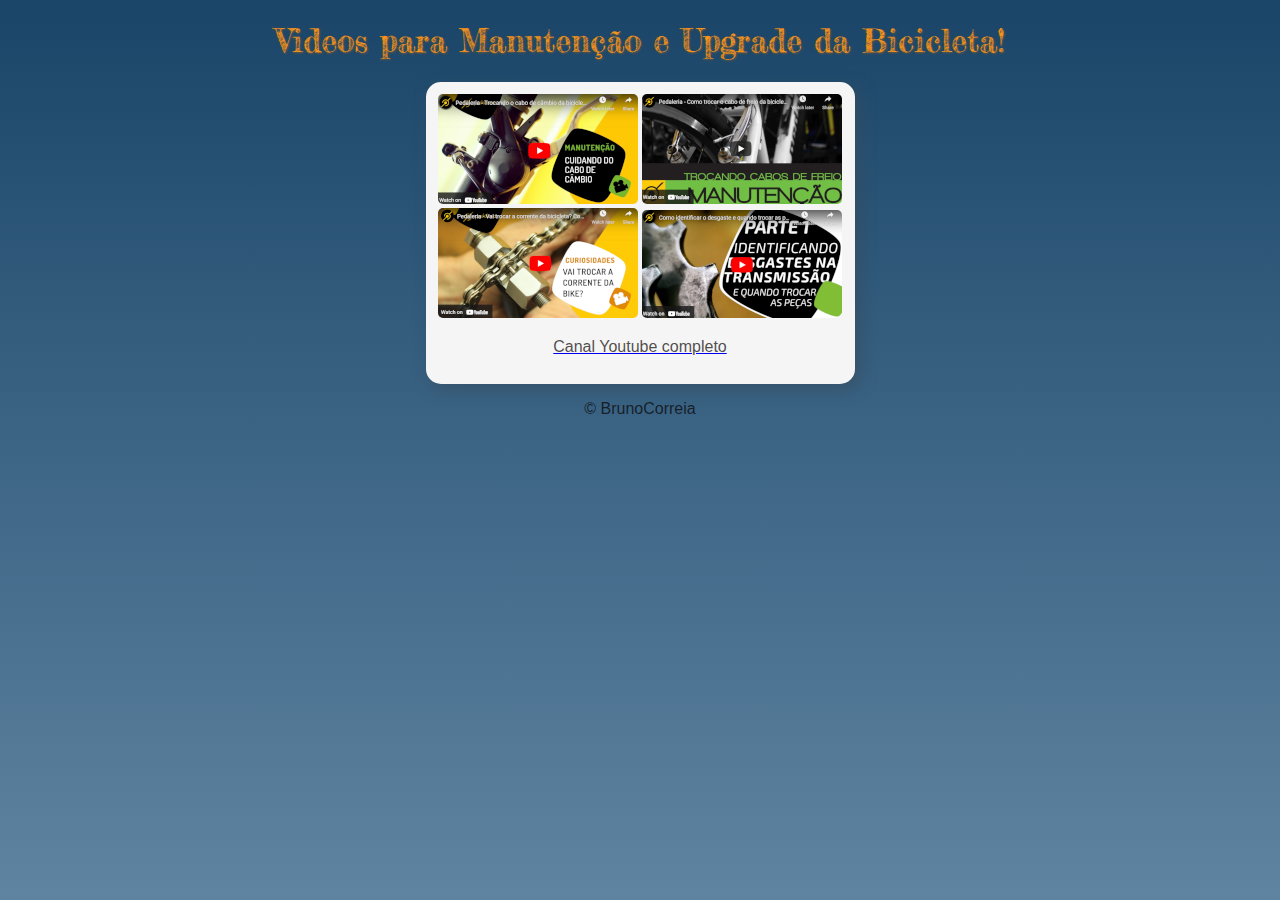
<file: index.html>
<!DOCTYPE html>
<html lang="pt-pt">
<head>
    <meta charset="UTF-8">
    <meta http-equiv="X-UA-Compatible" content="IE=edge">
    <meta name="viewport" content="width=device-width, initial-scale=1.0">
    <title>Mecanica de Bicicleta</title>
    <link rel="shortcut icon" href="favicon_red_yellow.ico" type="image/x-icon">
    <link rel="stylesheet" href="style.css">
</head>
<body>
    <h1>Videos para Manutenção e Upgrade da Bicicleta!</h1>
     <main>
        
        <picture>
             <a href="mudancas.html" target="_self" rel="next"><img src="images/MudarCabosMudancas.png" alt="mudancas" srcset="" class="rounded-corners" ></a>
             <a href="travoes.html" target="_self" rel="next"><img src="images/MudarCabosTravao.png" alt="travoes" srcset="" class="rounded-corners"></a>
             <a href="corrente.html" target="_self" rel="next"><img src="images/MudarCorrente.png" alt="corrente" srcset="" class="rounded-corners"></a>
             <a href="desgastes.html" target="_self" rel="next"><img src="images/IdentificarDesgastesBike.png" alt="desgastes" srcset="" class="rounded-corners"></a>
        </picture>

        <a href="https://www.youtube.com/channel/UCUASB3Iq1WOSpzPUpFCGxFw" target="_blank" rel="external">
            <p style="text-align: center;"  >Canal Youtube completo</p>
             </a>
               
    </main>

   </body>
   <footer>
        <p>&copy; BrunoCorreia</p>
    </footer>
   
</html>
</file>
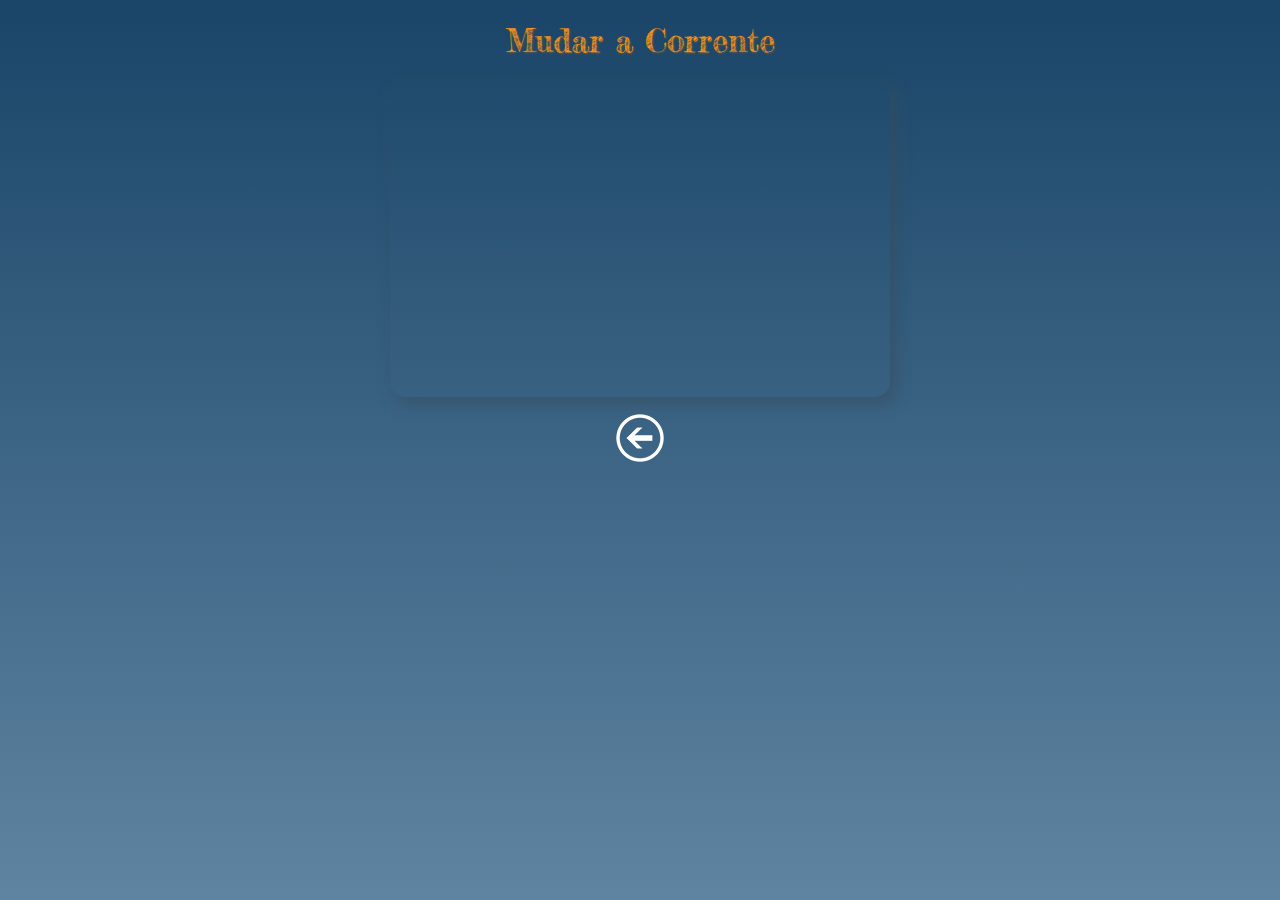
<file: corrente.html>
<!DOCTYPE html>
<html lang="pt-pt">
<head>
    <meta charset="UTF-8">
    <meta http-equiv="X-UA-Compatible" content="IE=edge">
    <meta name="viewport" content="width=device-width, initial-scale=1.0">
    <title>Mudar a Corrente</title>
    <link rel="shortcut icon" href="favicon_red_yellow.ico" type="image/x-icon">
    <link rel="stylesheet" href="style.css">
</head>
<body>
    <h1>Mudar a Corrente</h1>
    <iframe width="400" height="315" src="https://www.youtube.com/embed/D6ULLJq9Cu4" title="YouTube video player" frameborder="0" allow="accelerometer; autoplay; clipboard-write; encrypted-media; gyroscope; picture-in-picture" allowfullscreen></iframe>

    <p>
        <a href="index.html" target="_self" rel="next"><img src="images/voltar.png" alt="" srcset=""></a>
    </p>
</body>
</html>
</file>
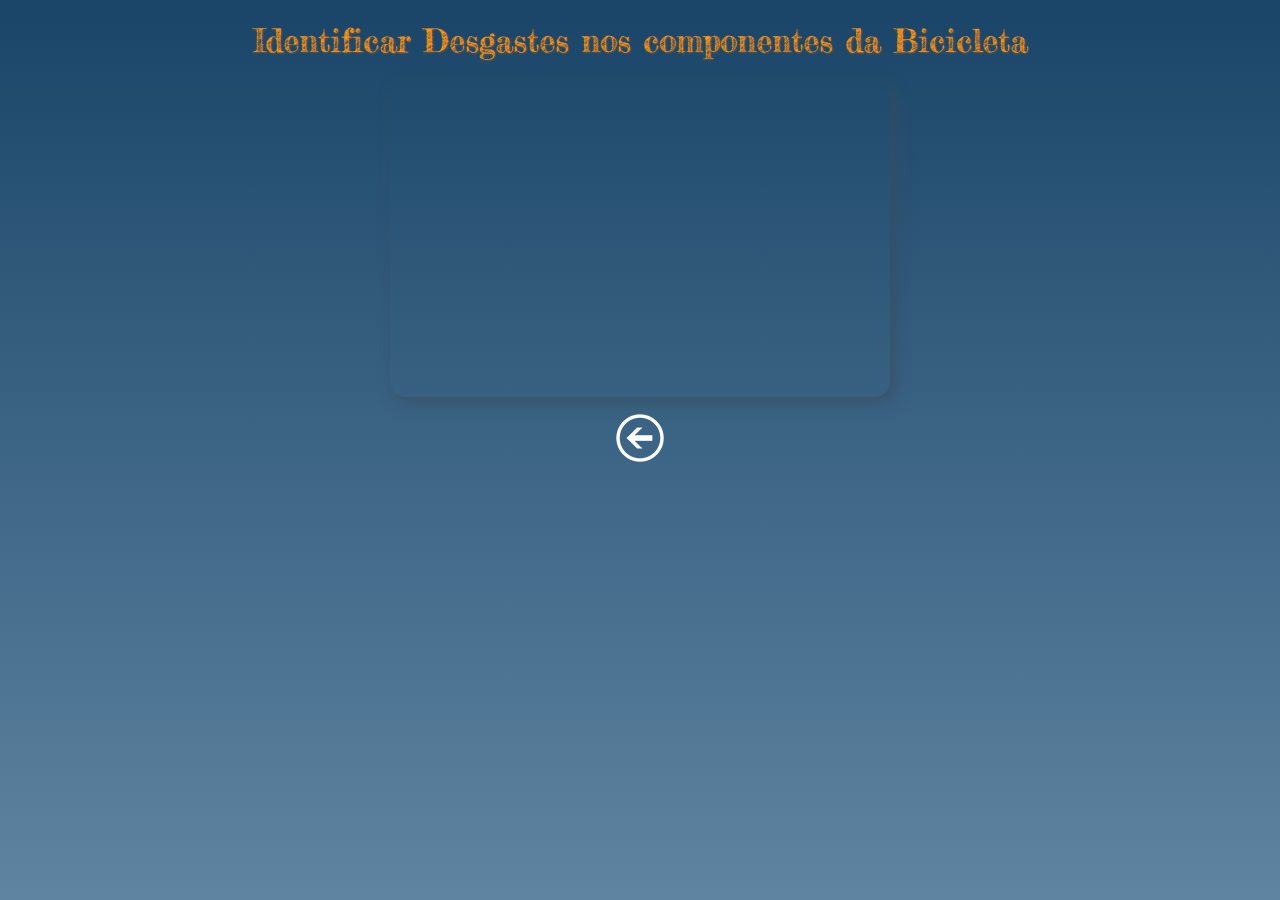
<file: desgastes.html>
<!DOCTYPE html>
<html lang="en">
<head>
    <meta charset="UTF-8">
    <meta http-equiv="X-UA-Compatible" content="IE=edge">
    <meta name="viewport" content="width=device-width, initial-scale=1.0">
    <title>Desgastes na Bicicleta</title>
    <link rel="shortcut icon" href="favicon_red_yellow.ico" type="image/x-icon">
    <link rel="stylesheet" href="style.css">
</head>
<body>
    <h1>Identificar Desgastes nos componentes da Bicicleta</h1>
    <iframe width="400" height="315" src="https://www.youtube.com/embed/KFUK2sH89JY" title="YouTube video player" frameborder="0" allow="accelerometer; autoplay; clipboard-write; encrypted-media; gyroscope; picture-in-picture" allowfullscreen></iframe>

    <p>
        <a href="index.html" target="_self" rel="next"><img src="images/voltar.png" alt="" srcset=""></a>
    </p>
    
</body>
</html>
</file>
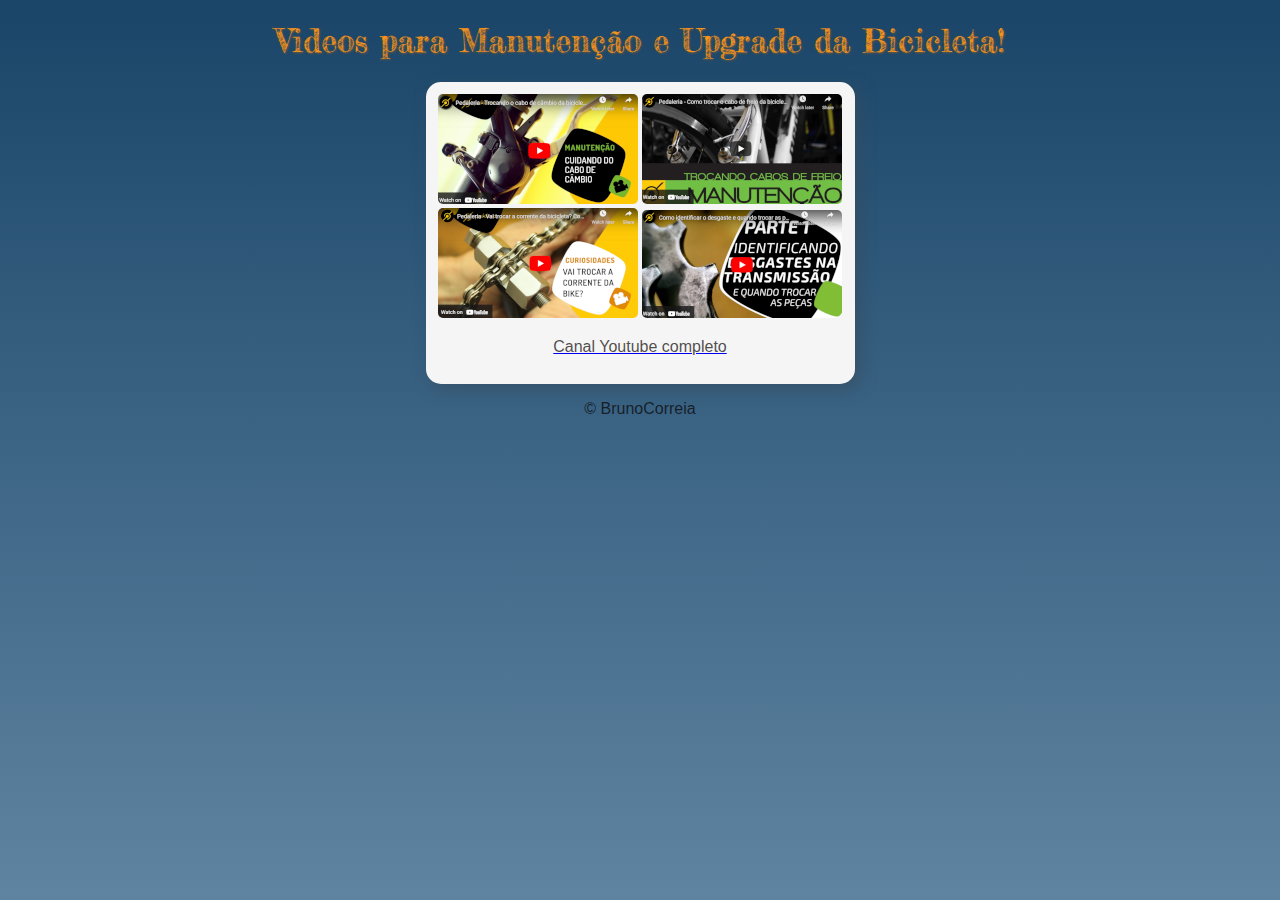
<file: index2.html>
<!DOCTYPE html>
<html lang="pt-pt">
<head>
    <meta charset="UTF-8">
    <meta http-equiv="X-UA-Compatible" content="IE=edge">
    <meta name="viewport" content="width=device-width, initial-scale=1.0">
    <title>Desafio Videos</title>
    <link rel="shortcut icon" href="favicon_red_yellow.ico" type="image/x-icon">
    <link rel="stylesheet" href="style.css">
</head>
<body>
    <h1>Videos para Manutenção e Upgrade da Bicicleta!</h1>
     <main>
        
        <picture>
             <a href="mudancas.html" target="_self" rel="next"><img src="images/MudarCabosMudancas.png" alt="mudancas" srcset="" class="rounded-corners" ></a>
             <a href="travoes.html" target="_self" rel="next"><img src="images/MudarCabosTravao.png" alt="travoes" srcset="" class="rounded-corners"></a>
             <a href="corrente.html" target="_self" rel="next"><img src="images/MudarCorrente.png" alt="corrente" srcset="" class="rounded-corners"></a>
             <a href="desgastes.html" target="_self" rel="next"><img src="images/IdentificarDesgastesBike.png" alt="desgastes" srcset="" class="rounded-corners"></a>
        </picture>

        <a href="https://www.youtube.com/channel/UCUASB3Iq1WOSpzPUpFCGxFw" target="_blank" rel="external">
            <p style="text-align: center;"  >Canal Youtube completo</p>
             </a>
               
    </main>

   </body>
   <footer>
        <p>&copy; BrunoCorreia</p>
    </footer>
   
</html>
</file>
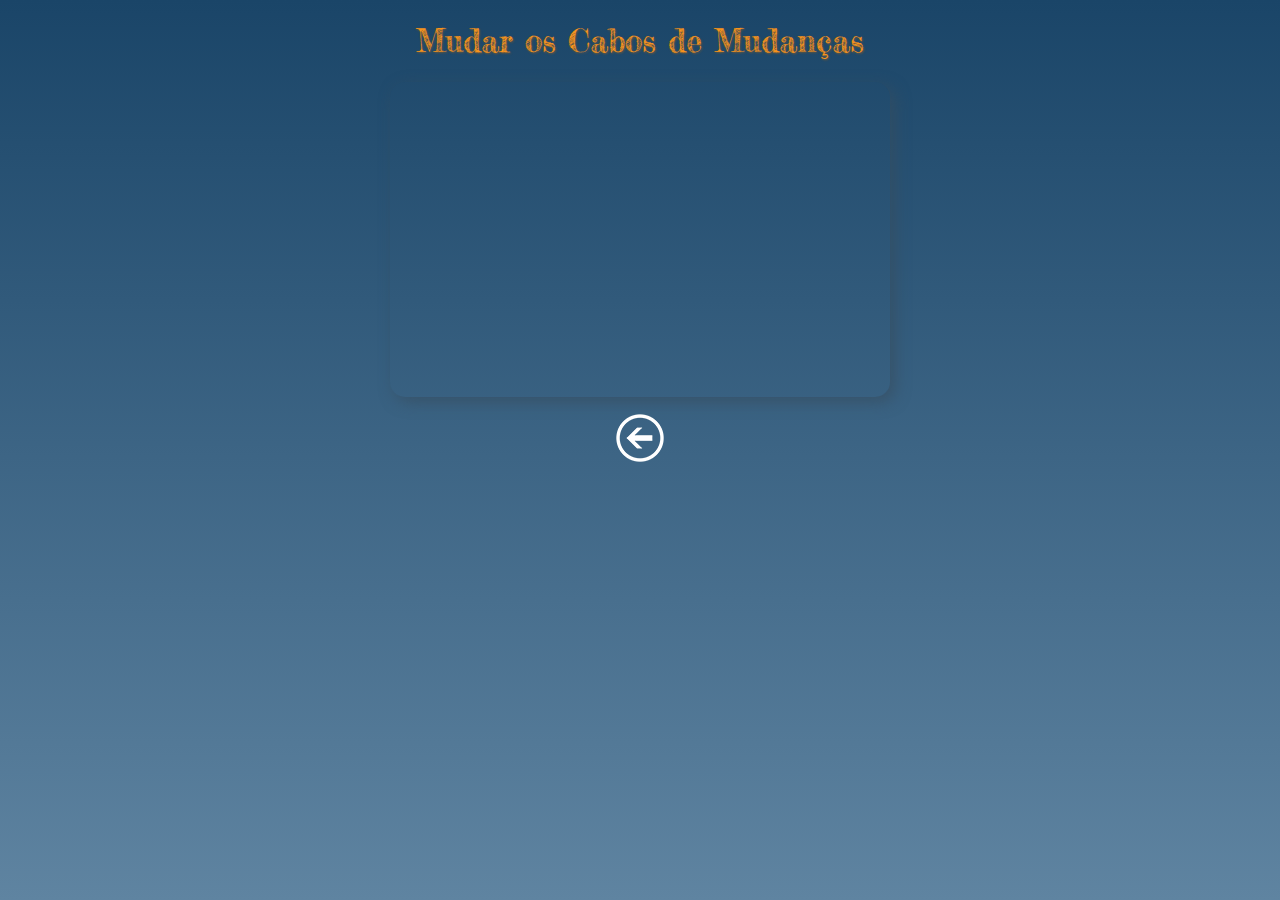
<file: mudancas.html>
<!DOCTYPE html>
<html lang="pt-pt">
<head>
    <meta charset="UTF-8">
    <meta http-equiv="X-UA-Compatible" content="IE=edge">
    <meta name="viewport" content="width=device-width, initial-scale=1.0">
    <title>Mudar os Cabos de Mudanças</title>
    <link rel="shortcut icon" href="favicon_red_yellow.ico" type="image/x-icon">
    <link rel="stylesheet" href="style.css">
</head>
<body>
    <h1>Mudar os Cabos de Mudanças</h1>
    <iframe width="400" height="315" src="https://www.youtube.com/embed/iLobX03ZIhU" title="YouTube video player" frameborder="0" allow="accelerometer; autoplay; clipboard-write; encrypted-media; gyroscope; picture-in-picture" allowfullscreen></iframe>
   
    <p><a href="index.html" target="_self" rel="next"><img src="images/voltar.png" alt="" srcset=""></a></p>

</body>
</html>
</file>
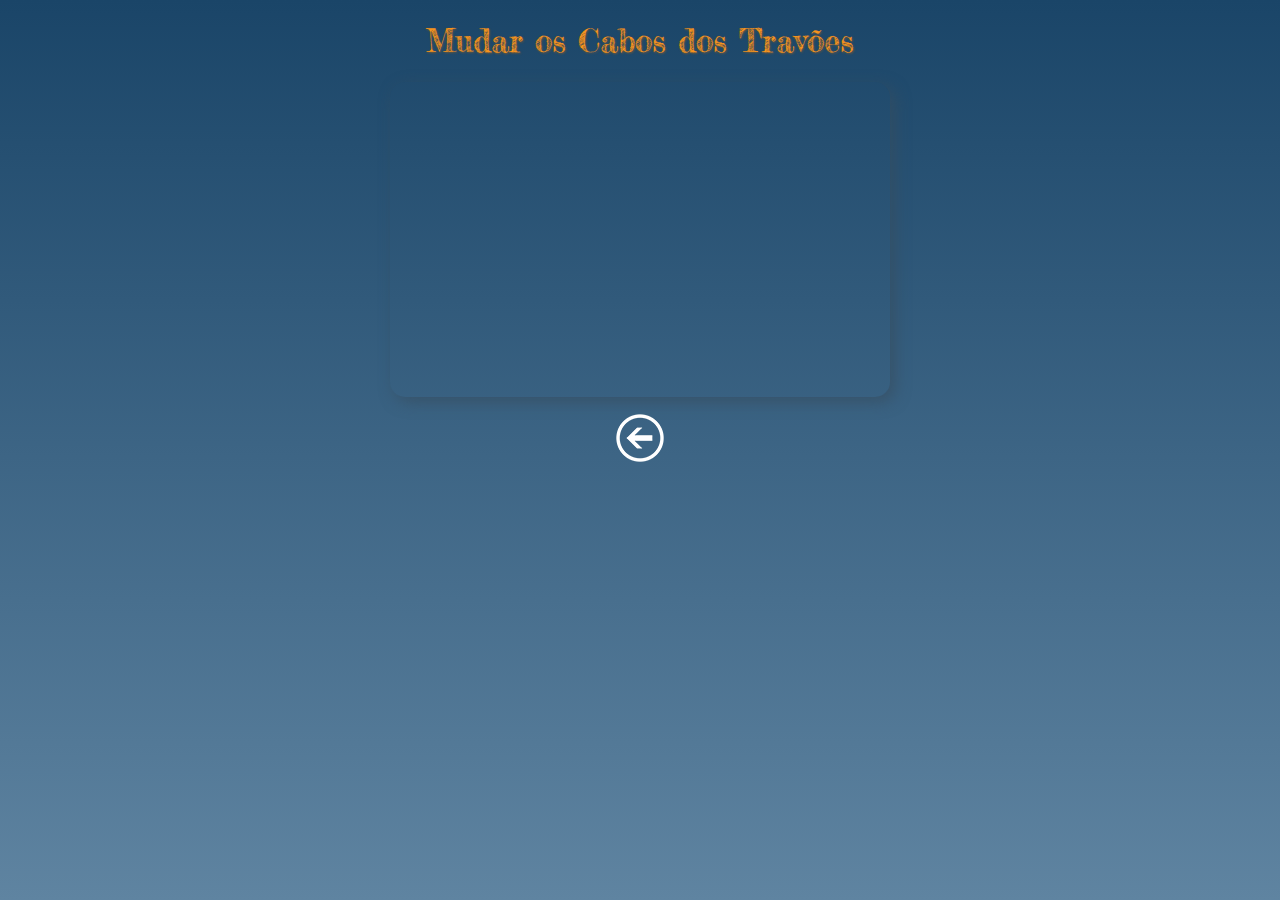
<file: travoes.html>
<!DOCTYPE html>
<html lang="pt-pt">
<head>
    <meta charset="UTF-8">
    <meta http-equiv="X-UA-Compatible" content="IE=edge">
    <meta name="viewport" content="width=device-width, initial-scale=1.0">
    <title>Mudar os Cabos dos Travões</title>
    <link rel="shortcut icon" href="favicon_red_yellow.ico" type="image/x-icon">
    <link rel="stylesheet" href="style.css">
</head>
<body>
    <h1>Mudar os Cabos dos Travões</h1>
    <iframe width="400" height="315" src="https://www.youtube.com/embed/N7A9CryIcac" title="YouTube video player" frameborder="0" allow="accelerometer; autoplay; clipboard-write; encrypted-media; gyroscope; picture-in-picture" allowfullscreen></iframe>

    <p>
        <a href="index.html" target="_self" rel="next"><img src="images/voltar.png" alt="" srcset=""></a>
    </p>
</body>
</html>
</file>
<file: style.css>
@charset "UTF-8";

@import url('https://fonts.googleapis.com/css2?family=Fredericka+the+Great&family=Work+Sans:ital,wght@0,500;1,200;1,300&display=swap');

* { /* Configuracoes globais CSS*/
  /*  height: 70%;*/
    font-family: Arial, Helvetica, sans-serif;
}
body{
    background-image: linear-gradient(to bottom,#1A4568,#5F84A1);
    /*background-color: #2A4158;
    background-image: linear-gradient( to bottom, #2A4158 15%,#303F70,#306170 );*/
    background-attachment: fixed;
    
  /* background-color: #3F5773;
    margin-top: 20px;*/
}
main{
    background-color: whitesmoke;
    border-radius: 15px;
    box-shadow: 5px 5px 15px #384d5eaf ;
    width: 405px;
    padding: 12px;
    margin: auto;
}

h1{
    color:#F7941D; /*B4EDD2*/
    text-align: center;
    text-shadow: 1px 1px 2px #a36416bd;
    /*color:white;
   background-color:  #1DA1F2; /*#507BA6;*/
    font-family: 'Fredericka the Great', cursive;
    font-size: 2em;
    font-weight: normal;

    
}
iframe{
    margin: auto;
    display: block;
    border-radius: 15px;
    box-shadow: 5px 5px 15px #384d5eaf ;
    width: 500px;
}
img.rounded-corners{ /* Arredonda os cantos das imagens, crianco um classe*/
    border-radius: 5px;
}
picture{
    margin: auto;
    border-radius: 15px;
}

p{
    color: #080202b6;
    text-align: center;
    
}
</file>
